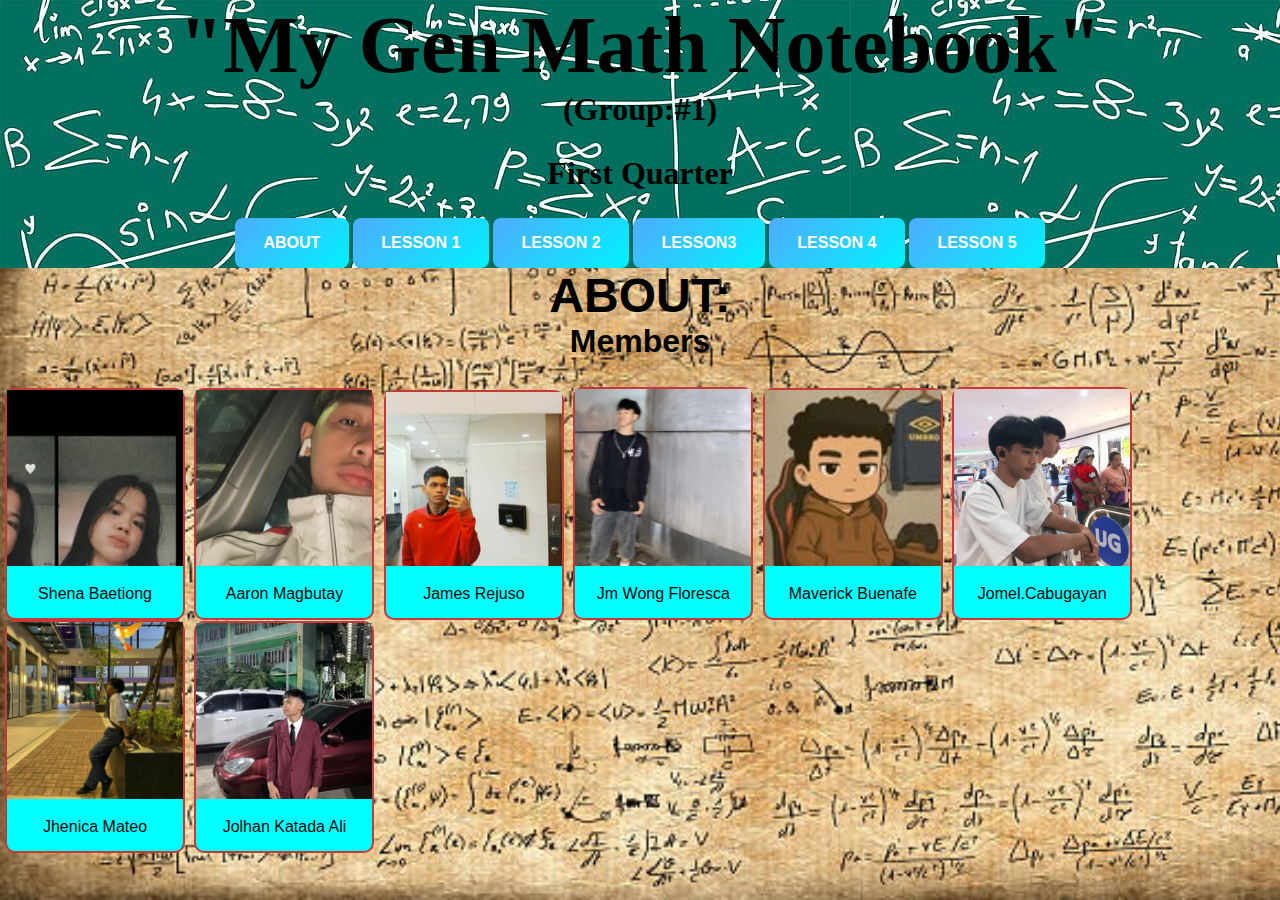
<file: MY GENMATH NOTEBOOK-2/ABOUT.html>
<!DOCTYPE html>
<html lang="en">
    <head>
    <meta charset="UTF-8">
    <meta name="viewport" content="width-device--width, initial-scale=1">
    <title>My Notebook</title>
    <link rel="stylesheet" href="style.css">
    </head>
    <body>
        <header>
        <nav class="navbar">
        <div class="logo"><a href=#>"My Gen Math Notebook"</a></div>
        <h2>(Group:#1)</h2>
        <h2>First Quarter</h2>
        <ul>
           <li><a href="ABOUT.html"><button>ABOUT</button></a></li>
                <li><a href="Composition of Functions.html"><button>LESSON 1</button></a></li>
                <li><a href="Operation of Functions.html"><button>LESSON 2</button></a></li>
                <li><a href="Function And Their Graphs.html"><button>LESSON3</button></a></li>
                <li><a href="Graphing Split Or Peacewise- Defined  Function .html"><button>LESSON 4</button></a></li>
                <li><a href="Transformation of Functions.html"><button>LESSON 5</button></a></li>
        </ul>
        </nav>
        </header>
               
            <h1>ABOUT:</h1>
            <h2>Members</h2>
            <div class="gallery">
                <a target="_blank" href="1.jpg">
                    <img src="gallery/1.jpg" alt="1.jpg" width="600" height="400">
                    </a>
                    <div class="desc">Shena Baetiong</div>
            </div>

            <div class="gallery">
                <a target="_blank" href="2.jpg">
                    <img src="gallery/2.jpg" alt="2.jpg" width="600" height="400">
                </a>
                <div class="desc">Aaron Magbutay</div>
            </div>

            <div class="gallery">
                <a target="_blank" href="3.jpg">
                    <img src="gallery/3.jpg" alt="3.jpg" width="600" height="400">
                </a>
                <div class="desc">James Rejuso</div>
            </div>

            <div class="gallery">
                <a target="_blank" href="4.jpg">
                    <img src="gallery/4.jpg" alt="4.jpg" width="600" height="400">
                </a>
                <div class="desc">Jm Wong Floresca</div>
            </div>

            <div class="gallery">
                <a target="_blank" href="5.jpg">
                    <img src="gallery/5.jpg" alt="5.jpg" width="600" height="400">
                </a>
                <div class="desc">Maverick Buenafe</div>
            </div>

            <div class="gallery">
                <a target="_blank" href="6.jpg">
                    <img src="gallery/6.jpg" alt="6.jpg" width="600" height="400">
                </a>
                <div class="desc">Jomel.Cabugayan</div>
            </div>

            <div class="gallery">
  <a target="_blank" href="7.jpg">
    <img src="gallery/7.jpg" alt="7.jpg" width="600" height="400">
  </a>
  <div class="desc">Jhenica Mateo</div>
</div>

           <div class="gallery">
  <a target="_blank" href="8.jpg">
    <img src="gallery/8.jpg" alt="8.jpg" width="600" height="400">
  </a>
  <div class="desc">Jolhan Katada Ali </div>
</div>

    </body>
</html>
</file>
<file: MY GENMATH NOTEBOOK-2/style.css>
body {
            font-family: 'Segoe UI', Tahoma, Geneva, Verdana, sans-serif;
            margin: 0;
            padding: 0;
            background-image: url(gallery/23.jpg);
            background-size: cover;
            background-attachment: fixed;
            color: #000000;
        }

         header {
            text-align: center;
            padding: 0;
        }

.container img {
  margin: 5px;
  border: 10px solid #ccc;
  float: flex;
  width: fixed;
}
.container img:hover {
  border: 5px solid #777;
}

div.container img {
  width: 100%;
  height: 100%;
}

div.desc {
  padding: 15px;
  text-align: center;
}

main{
     background:linear-gradient(to bottom right, #00bb38, #007c1f),
                        url("paper.gif");
}
       h1 { 
            text-align: center;
            margin: 0;
            font-size: 3rem;
        }

        h2 {
            text-align: center;
            font-size: 2rem;
            color: #000000;
            margin-top:0%;
        }

        ul {
            list-style: none;
            padding: 0;
            max-width: 1000px;
            margin: 0%;
            display: inline-block;
            flex-direction: column;
            gap: 5rem;
        }
        li {
  display: inline-block;
  margin:0;
  padding:0;

}


a {
            text-decoration: none;
}
.navbar{
    background-image: url(gallery/24.jpg); font-family: calibri; padding-right: 15px; padding-left: 15px;
}
.navdiv{
    display: flex; align-items: center; justify-content: space-between;
}
.logo a{
    font-size: 5rem; font-weight: 600; color:black;
}
li{
    list-style: none; display:inline-block;
}
li a{
    color: rgb(17, 0, 255); font-size: 25px; font-weight: bold; margin-right: 25px;
}
  button {
            width: 100%;
            padding: 1rem;
            font-size: 1rem;
            font-weight: bold;
            background: linear-gradient(135deg, #4facfe, #00f2fe);
            color: white;
            border: none;
            border-radius: 8px;
            cursor: pointer;
            transition: transform 0.2s, box-shadow 0.2s;
        }
button:hover {
            transform: translateY(-10px);
            box-shadow: 0 4px 12px rgba(0, 0, 0, 0.8);
        }

@media (max-width: 500px) {
            h1 {
                font-size: 1.5rem;
            }
            button {
                font-size: 1rem;
                padding: 0.8rem;
            }
        }

           div.gallery {
  width: 11rem;
    height: 0%;
    margin-left: 5px;
    border-radius: 10px;
    border: 2px solid rgba(248, 7, 7, 0.8);
    display: inline-block;
    font-size: 32em rgba(248, 7, 7, 0.8);
    font-display: center;
    background-color: aqua
}
div.gallery:hover {
  border: 5px solid #777;
  justify-content: center;
}

div.gallery img {
  width: 100%;
  height: 100%;
}
</file>
